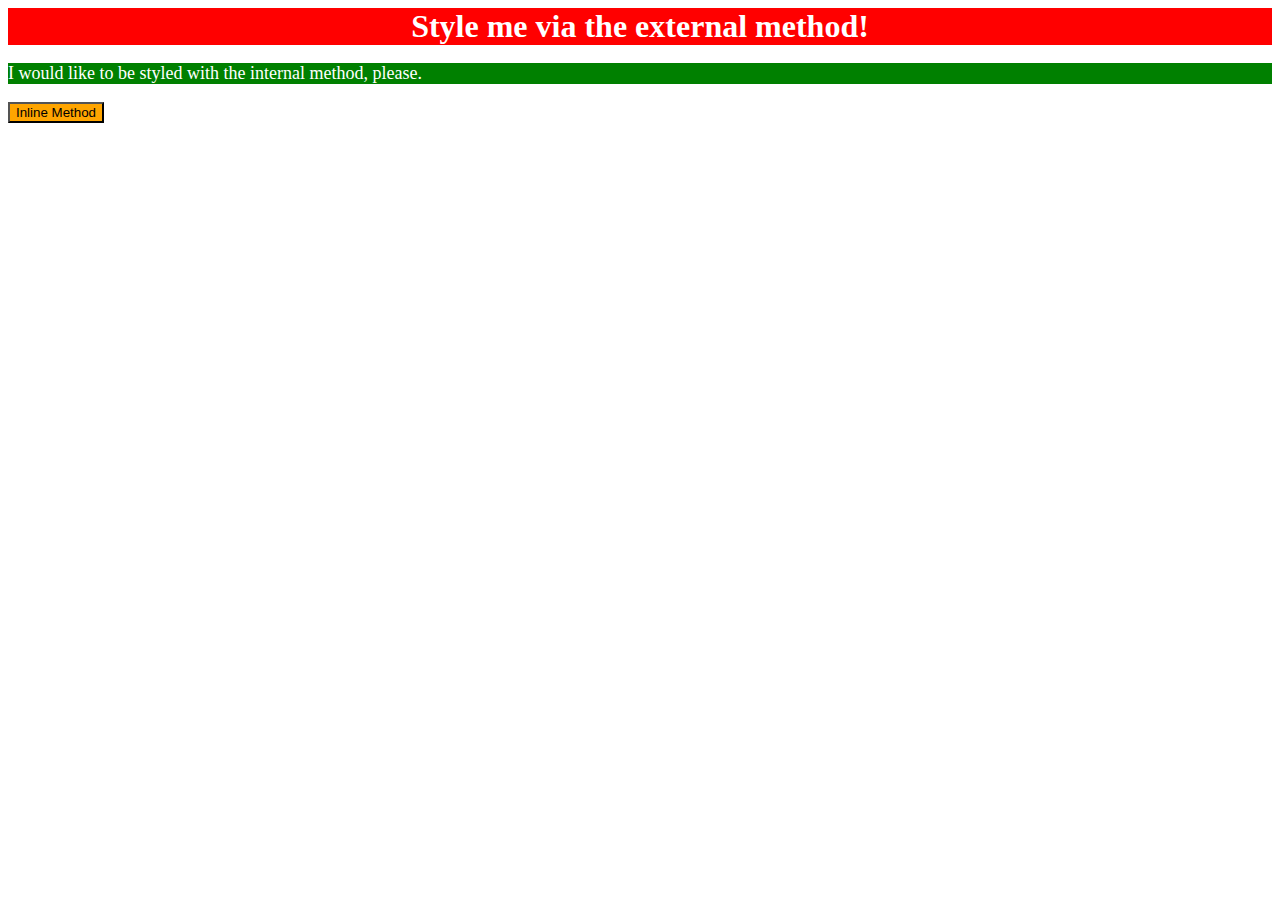
<file: foundations/01-css-methods/index.html>
<!DOCTYPE html>
<html lang="en">
  <head>
    <meta charset="UTF-8">
    <meta http-equiv="X-UA-Compatible" content="IE=edge">
    <meta name="viewport" content="width=device-width, initial-scale=1.0">
    <link rel="stylesheet" href="styles.css"/>
    <title>Methods for Adding CSS</title>
    <style>
      p {
        color: white;
        background-color: green;
        font-size: 18px;
      }
    </style>
  </head>
  <body>
    <div>Style me via the external method!</div>
    <p>I would like to be styled with the internal method, please.</p>
    <button style="background-color: orange; font-size: 18;">Inline Method</button>
  </body>
</html>
</file>
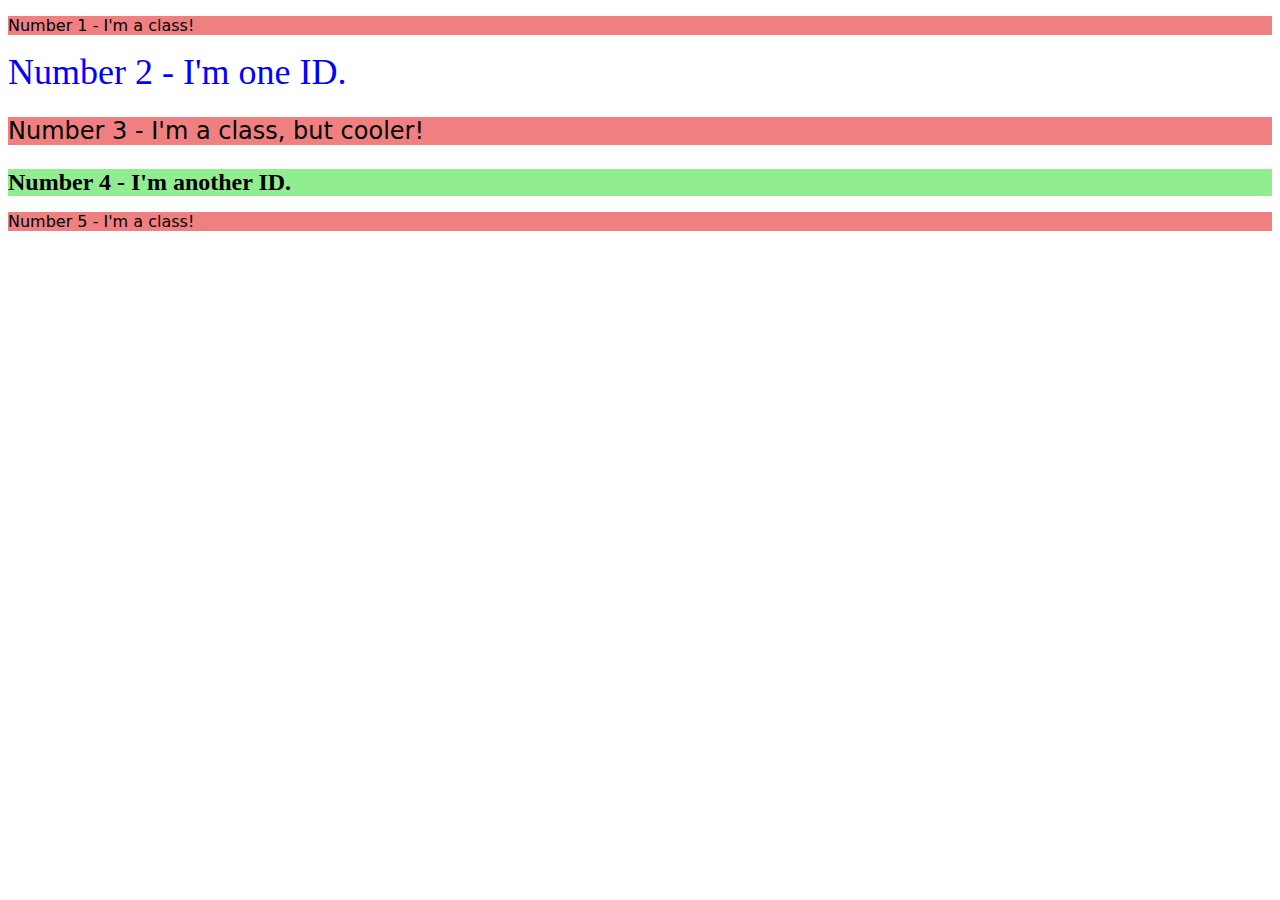
<file: foundations/02-class-id-selectors/index.html>
<!DOCTYPE html>
<html lang="en">
  <head>
    <link rel="stylesheet" href="style.css">
    <meta charset="UTF-8">
    <meta http-equiv="X-UA-Compatible" content="IE=edge">
    <meta name="viewport" content="width=device-width, initial-scale=1.0">
    <title>Class and ID Selectors</title>
  </head>
  <body>
    <p class="odd">Number 1 - I'm a class!</p>
    <div id="two">Number 2 - I'm one ID.</div>
    <p class="odd adjust-font-size">Number 3 - I'm a class, but cooler!</p>
    <div id="four" class="adjust-font-size">Number 4 - I'm another ID.</div>
    <p class="odd">Number 5 - I'm a class!</p>
  </body>
</html>
</file>
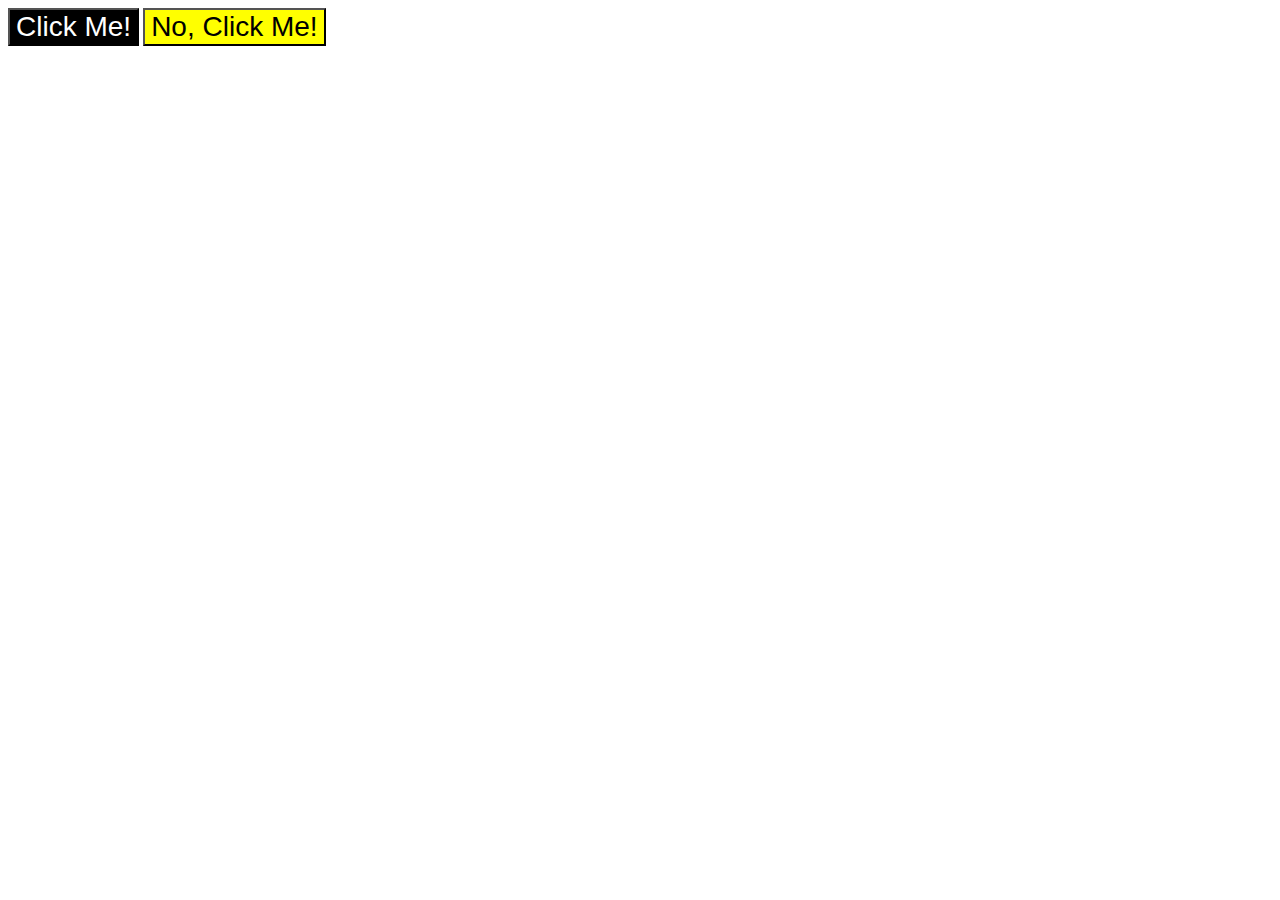
<file: foundations/03-grouping-selectors/index.html>
<!DOCTYPE html>
<html lang="en">
  <head>
    <meta charset="UTF-8">
    <meta http-equiv="X-UA-Compatible" content="IE=edge">
    <meta name="viewport" content="width=device-width, initial-scale=1.0">
    <title>Grouping Selectors</title>
    <link rel="stylesheet" href="style.css">
  </head>
  <body>
    <button class="fancy">Click Me!</button>
    <button class="yellow">No, Click Me!</button>
  </body>
</html>
</file>
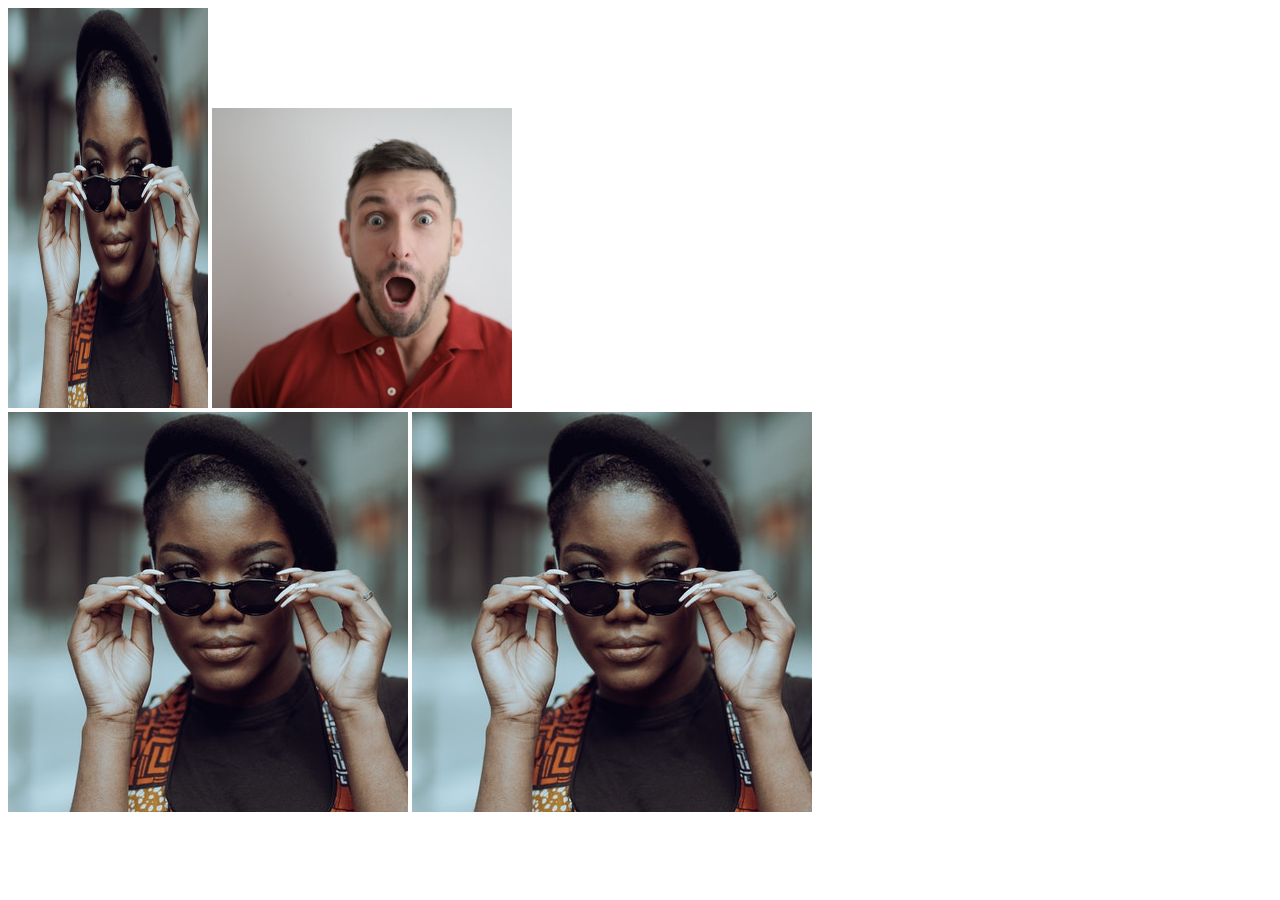
<file: foundations/04-chaining-selectors/index.html>
<!DOCTYPE html>
<html lang="en">
  <head>
    <meta charset="UTF-8">
    <meta http-equiv="X-UA-Compatible" content="IE=edge">
    <meta name="viewport" content="width=device-width, initial-scale=1.0">
    <title>Chaining Selectors</title>
    <link rel="stylesheet" href="style.css">
  </head>
  <body>
    <!-- Check image source path. Review Foundations lesson - Links and Images -->
    <!-- Use the classes BELOW this line -->
    <div>
      <img class="avatar proportioned" src="./images/pexels-katho-mutodo-8434791.jpg" alt="Woman with glasses">
      <img class="avatar distorted" src="./images/pexels-andrea-piacquadio-3777931.jpg" alt="Man with surprised expression">
    </div>
    <!-- Use the classes ABOVE this line -->
    <div>
      <img class="original proportioned" src="./images/pexels-katho-mutodo-8434791.jpg" alt="Woman with glasses">
      <img class="original distorted" src="./images/pexels-katho-mutodo-8434791.jpg" alt="Man with surprised expression">
    </div>
  </body>
</html>
</file>
<file: foundations/01-css-methods/styles.css>
div {
    color: white;
    background-color: red;
    font-size: 32px;
    text-align: center;
    font-weight: bold;
}
</file>
<file: foundations/02-class-id-selectors/style.css>
.odd {
    background-color: #f08080;
    font-family: "Verdana", "DejaVu Sans", 'sans-serif';
}

.adjust-font-size {
    font-size: 24px;
}

#two {
    color: #0000ff;
    font-size: 36px;

}

#four {
    background-color: #90ee90;
    font-weight: bold;
}
</file>
<file: foundations/03-grouping-selectors/style.css>
.fancy,
.yellow {
font-size: 28px;
font-family: Helvetica, 'Times New Roman', sans-serif;
}

.fancy {
    background-color: black;
    color: white;

}
.yellow {
    background-color: yellow;
}
</file>
<file: foundations/04-chaining-selectors/style.css>
/* Add CSS Styling */
.avatar.distorted {
    width: 300px;
    height: auto;
}
.avatar.proportioned {
    width: 200px;
    height: 400px;
}
</file>
